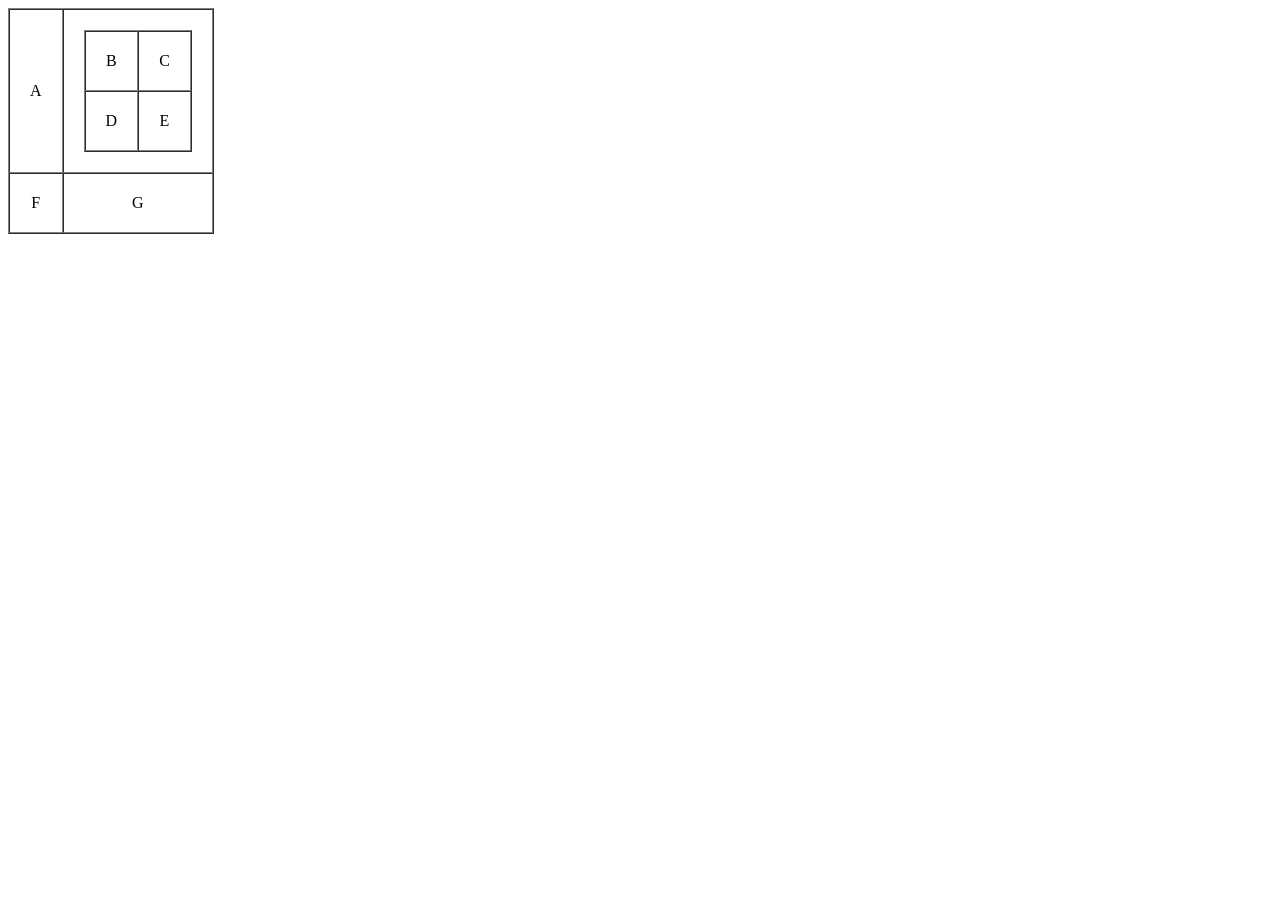
<file: PHP/main.html>
<!DOCTYPE html>
<html>
<head>
    <title>Layout Table</title>
</head>
<body>
    <table border="1" cellspacing="0" cellpadding="20">
        <tr>
            <!-- Kolom kiri: A -->
            <td rowspan="1" align="center">A</td>
            <!-- Kolom kanan atas: tabel kecil -->
            <td>
                <table border="1" cellspacing="0" cellpadding="20" width="100%">
                    <tr>
                        <td align="center">B</td>
                        <td align="center">C</td>
                    </tr>
                    <tr>
                        <td align="center">D</td>
                        <td align="center">E</td>
                    </tr>
                </table>
            </td>
            <!-- Baris bawah: F dan G sejajar -->
        </tr>
        <tr>
            <td rowspan="2" align="center">F</td>
            <td rowspan="2" align="center">G</td>
        </tr>
    </table>
</body>
</html>
</file>
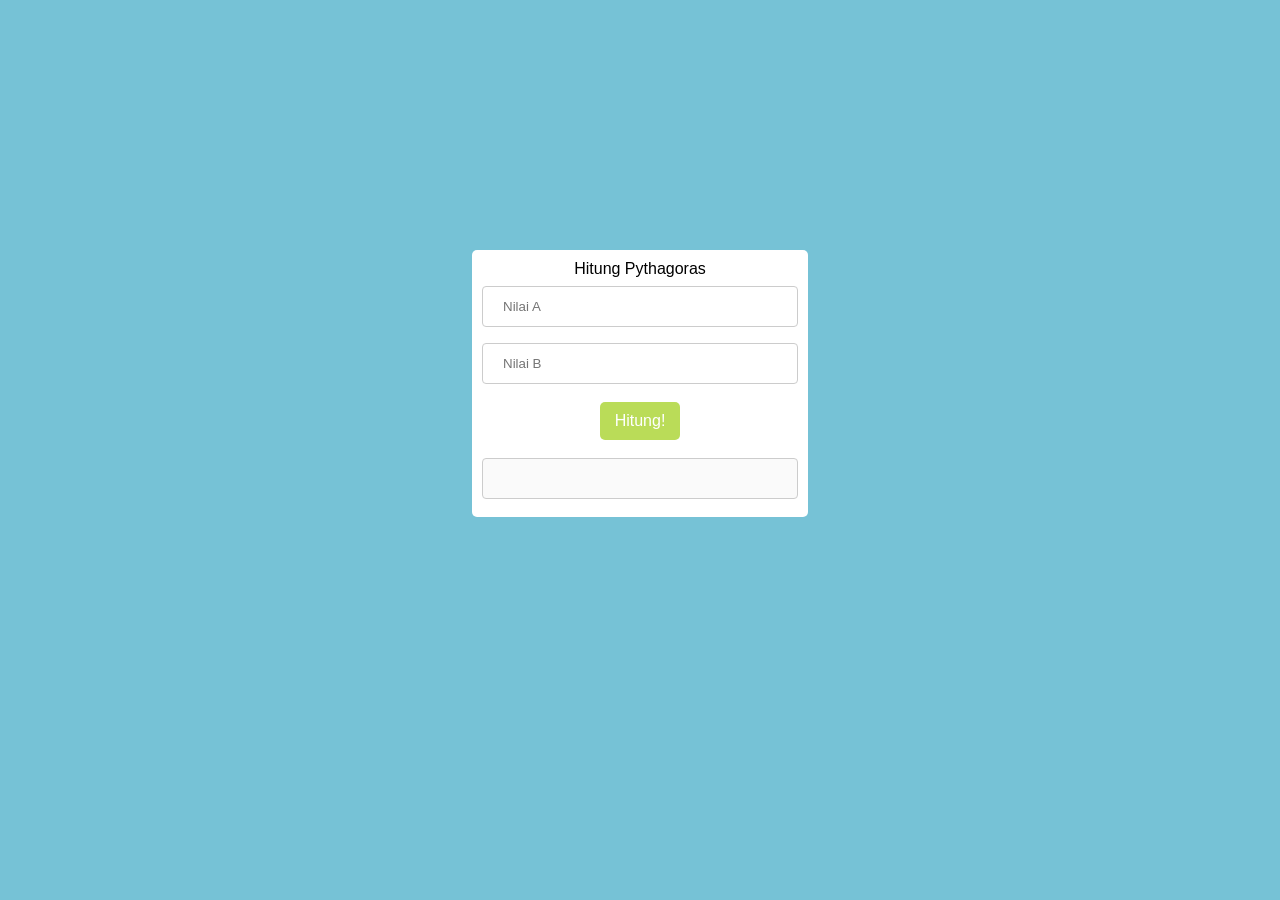
<file: PHP/tp_modul_04/Code/soal2.html>
<!DOCTYPE html>
<html>
<head>
	<title>NIM_Soal3</title>
	<link type="text/css" rel="stylesheet" href="style2.css">
</head>
<body>
	<center>
		<div class="main">
			<div class="title">Hitung Pythagoras</div>
	  		<input type="number" class="form-control" id="a" placeholder="Nilai A">
		    <input type="number" class="form-control" id="b" placeholder="Nilai B">
		    <button onclick="">Hitung!</button>
		    <div class="form-group">
		      	<input type="number" class="form-control" id="hasil" disabled>
		    </div>
	    </div>
	</center>
	
	<script type="text/javascript">
		function hitungPythagoras() {
			let a = parseFloat(document.getElementById('a').value);
			let b = parseFloat(document.getElementById('b').value);
			let hasil = Math.sqrt(a * a + b * b);
			document.getElementById('hasil').value = hasil;
		}

		document.querySelector('button').addEventListener('click', hitungPythagoras);
	</script>

</body>
</html>
</file>
<file: PHP/tp_modul_04/Code/style2.css>
body {
	font-family: 'Lato', 'Lucida Grande', 'Lucida Sans Unicode', Tahoma, Sans-Serif;
	background-color: #76c2d6;
}
button {	
    border: none;
    background: #badc58;
    transition: all 300ms;
    padding: 10px 15px;
    font-size: 16px;
    color: white;
    border-radius: 5px;
    margin: 10px auto;
}
.main {
	width: 25%;
	height: 100%;
	background: white;
	border-radius: 5px;
	margin: 250px auto;
	padding: 10px;
}
input {
  width: 100%;
  padding: 12px 20px;
  margin: 8px 0;
  display: inline-block;
  border: 1px solid #ccc;
  border-radius: 4px;
  box-sizing: border-box;
}

input .form-control {
	width: 200%;
}
</file>
